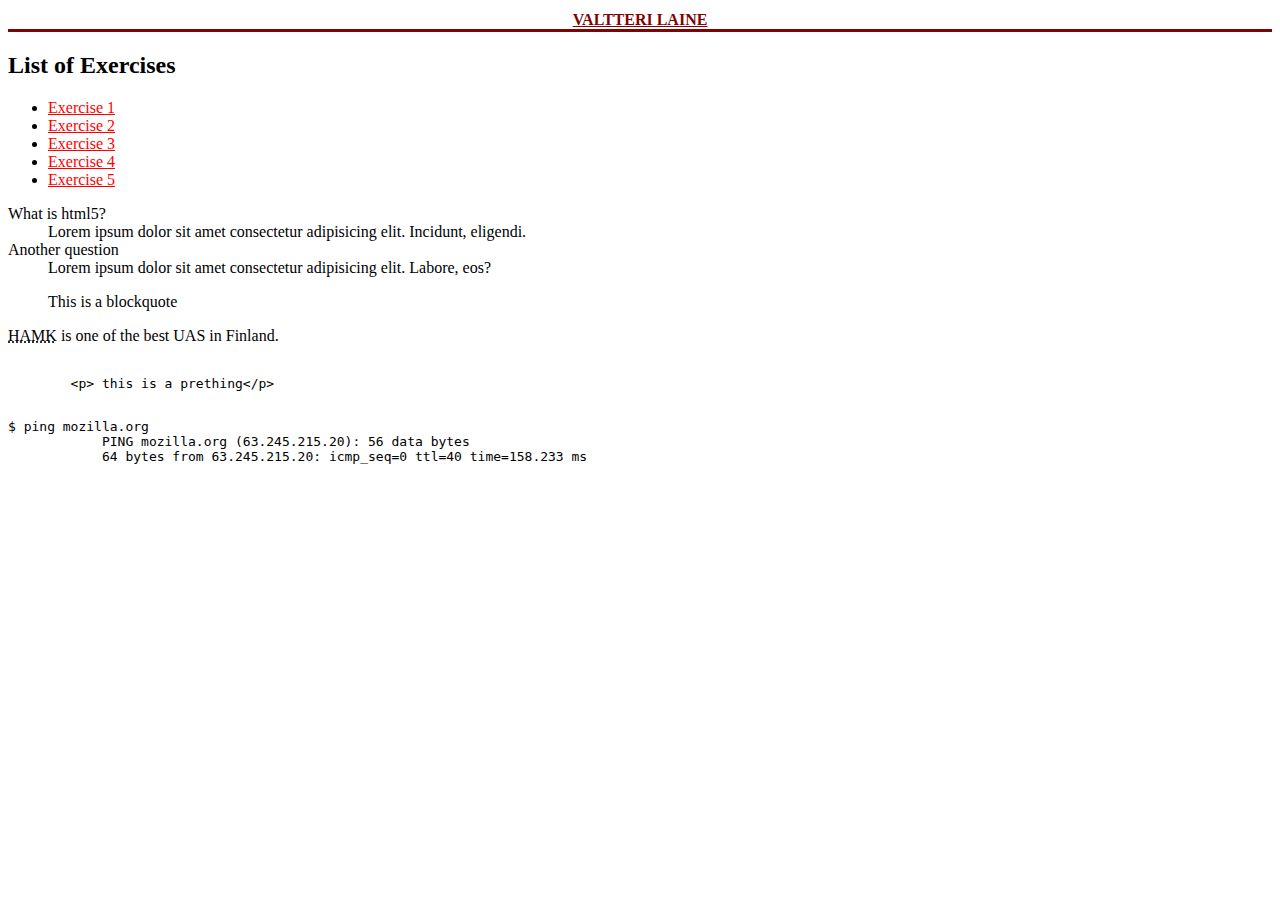
<file: index.html>
<!DOCTYPE html>
<html lang="en">
<head>
    <link rel="stylesheet" href="style.css">

    <meta charset="UTF-8">
    <meta http-equiv="X-UA-Compatible" content="IE=edge">
    <meta name="viewport" content="width=device-width, initial-scale=1.0">
    <title>Valtteri Laine - Individual Exercises</title>
</head>
<body>
    <h1>Valtteri Laine</h1>
    <h2>List of Exercises</h2>
    <ul>
        <li><a href="exercise1.html">Exercise 1</a></li>
        <li><a href="exercise2.html">Exercise 2</a></li>
        <li><a href="exercise3.html">Exercise 3</a></li>
        <li><a href="exercise4.html">Exercise 4</a></li>
        <li><a href="exercise5.html">Exercise 5</a></li>
    </ul>
    <dl>
        <dt> What is html5?</dt>
        <dd> Lorem ipsum dolor sit amet consectetur adipisicing elit. Incidunt, eligendi.</dd>
        <dt> Another question</dt>
        <dd> Lorem ipsum dolor sit amet consectetur adipisicing elit. Labore, eos?</dd>

    </dl>
    <blockquote>This is a blockquote</blockquote>
    <p> <abbr title="Hämeen ammattikorkeakoulu">HAMK</abbr> is one of the best UAS in Finland.</p>

<xmp>
        <p> this is a prething</p>
        </xmp>

        <pre>$ <kbd>ping mozilla.org</kbd>
            <samp>PING mozilla.org (63.245.215.20): 56 data bytes
            64 bytes from 63.245.215.20: icmp_seq=0 ttl=40 time=158.233 ms</samp></pre>
</body>
</html>
</file>
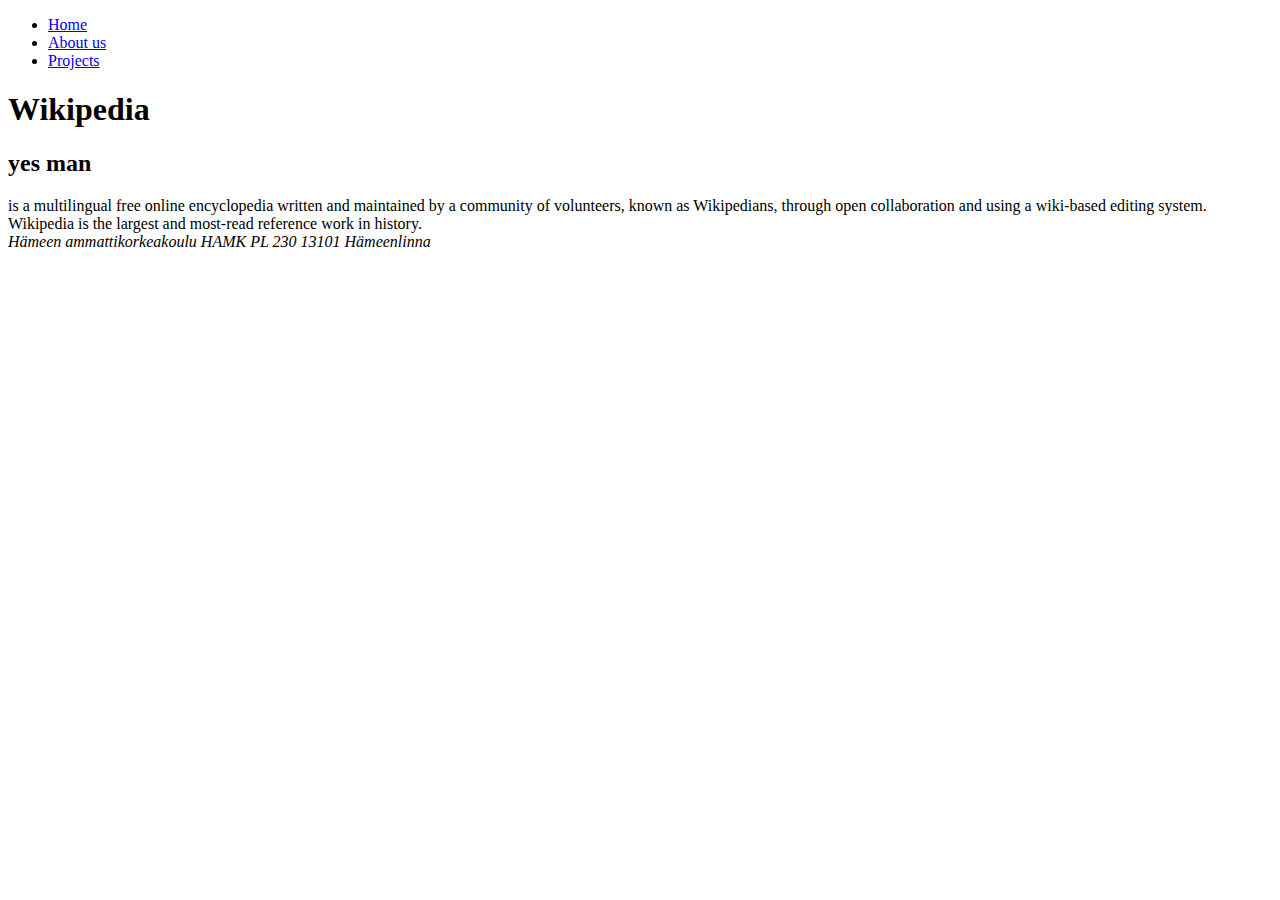
<file: exercise2.html>
<!DOCTYPE html>
<html lang="en">
    <meta charset="UTF-8">
    <meta http-equiv="X-UA-Compatible" content="IE=edge">
    <meta name="viewport" content="width=device-width, initial-scale=1.0">
    <meta name="author" content="Valtsu">
    <meta name="description"
    content="the description is here">
 <title>Valtteri Laine - Exercise 2</title>


 
    
        <header>
<ul>
        <li><a href="index.html">Home</a></li>
        <li><a href="aboutus.html">About us</a></li>
        <li><a href="Projects.html">Projects</a></li>
</ul>
    </header>
    
<h1>  Wikipedia </h1>
   
    <article class="wikipedia">
      
<article>
<h2> yes man </h2>
         is a multilingual free online encyclopedia written and maintained by a community of volunteers, known as Wikipedians, through open collaboration and using a wiki-based editing system. Wikipedia is the largest and most-read reference work in history.</article>
</article>
    

    <address>
        
        Hämeen ammattikorkeakoulu HAMK PL 230 13101 Hämeenlinna
    
    
    </address>
   

    

</html>

</html>
</file>
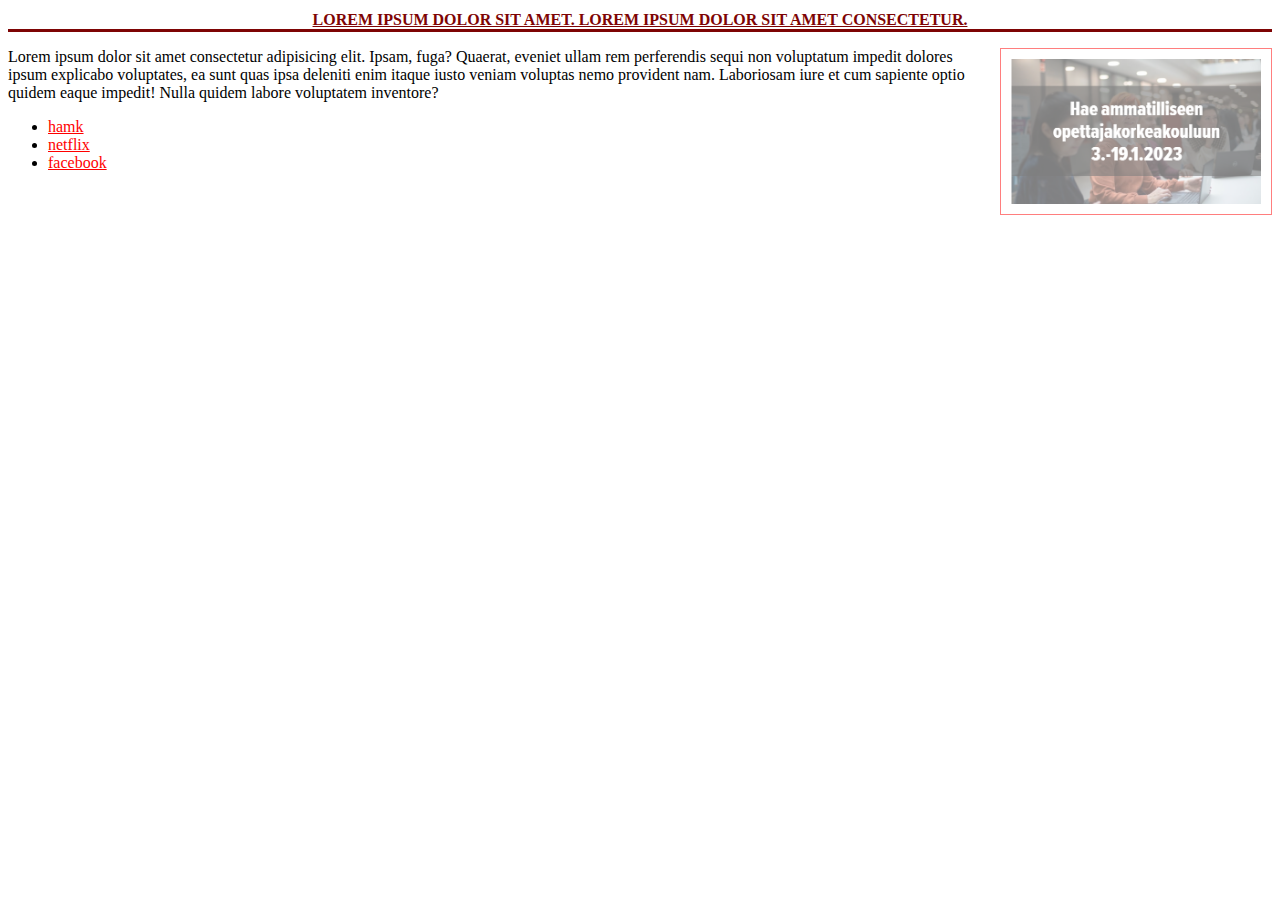
<file: exercise3.html>
<!DOCTYPE html>
<html lang="en">
<head>
    <link rel="stylesheet" href="style.css">

    <meta charset="UTF-8">
    <meta http-equiv="X-UA-Compatible" content="IE=edge">
    <meta name="viewport" content="width=device-width, initial-scale=1.0">
    <title>Document</title>
</head>
<body>
    <h1>
       
    Lorem ipsum dolor sit amet.
    Lorem ipsum dolor sit amet consectetur. 
    </h1>
    <p>
        <img src="Assets/images/hamk1.png" style="float:right; margin-left: 10px"
    alt="image 2;">
    Lorem ipsum dolor sit amet consectetur adipisicing elit. Ipsam, fuga? Quaerat, eveniet ullam rem perferendis sequi non voluptatum impedit dolores ipsum explicabo voluptates, ea sunt quas ipsa deleniti enim itaque iusto veniam voluptas nemo provident nam. Laboriosam iure et cum sapiente optio quidem eaque impedit! Nulla quidem labore voluptatem inventore?</p>
    <ul>
        <li><a href="https://www.hamk.fi/">hamk</a></li>
        <li><a href="https://www.netflix.com/fi/">netflix</a></li>
    <li> <a href="https://fi-fi.facebook.com/">facebook</a></li>

    </ul>
    

</body>
</html>
</file>
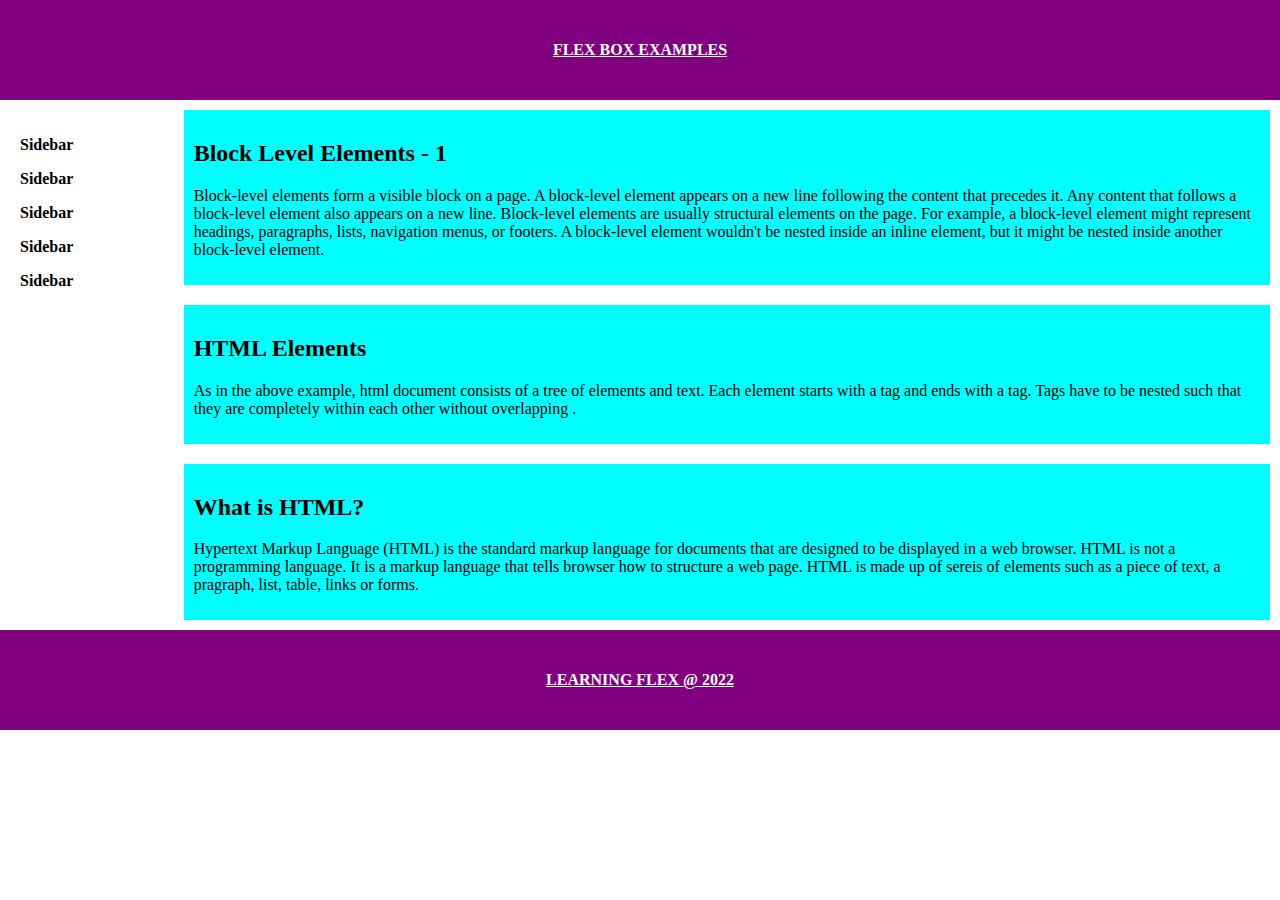
<file: exercise4.html>
<!DOCTYPE html>
<html lang="en">
    <link rel="stylesheet" href="style2.css">
<head>
    <meta charset="UTF-8">
    <meta http-equiv="X-UA-Compatible" content="IE=edge">
    <meta name="viewport" content="width=device-width, initial-scale=1.0">
    <title>Let's Learn Flex Box</title>

    
</head>



<body>
    
    <header>
        <h1>Flex Box Examples </h1>
      </header>
      <main>
      <sidebar>
        <p><b>  Sidebar </b></p>
        <p><b>  Sidebar </b></p>
        <p> <b>  Sidebar </b></p>
        <p><b>  Sidebar </b></p>
        <p>  <b>  Sidebar </b></p>
            
        
</sidebar>
      <section>
        
          </div>
        <article>
          <h2>What is HTML?</h2>
          <p>
            Hypertext Markup Language (HTML) is the standard markup language for 
            documents that are designed to be displayed in a web browser. HTML is not a programming language. 
            It is a markup language that tells browser how to structure a web page. HTML is made up of sereis of elements such as a piece of text, a pragraph, 
             list, table, links or forms.
          </p>
        </article>
  
        <article>
          <h2>HTML Elements</h2>
  
          <p>
            As in the above example, html document consists of a tree of elements and text. 
            Each element starts with a tag and ends with a tag.
             Tags have to be nested such that they are completely within each other without overlapping .
          </p>
        </article>

        
        <article>
          <h2>Block Level Elements - 1</h2>
          
          <p>
            Block-level elements form a visible block on a page. A block-level element appears on a new line 
            following the content that precedes it. Any content that follows a block-level element also 
            appears on a new line. Block-level elements are usually structural elements on the page.
             For example, a block-level element might represent headings, paragraphs, lists, navigation 
             menus, or footers. A block-level element wouldn't 
            be nested inside an inline element, but it might be nested inside another block-level element.
          </p>
        </article>

        
      </section> 
    </main>
      <footer>
        <h1>Learning Flex @ 2022</h1>
    </footer>
</body>
</html>
</file>
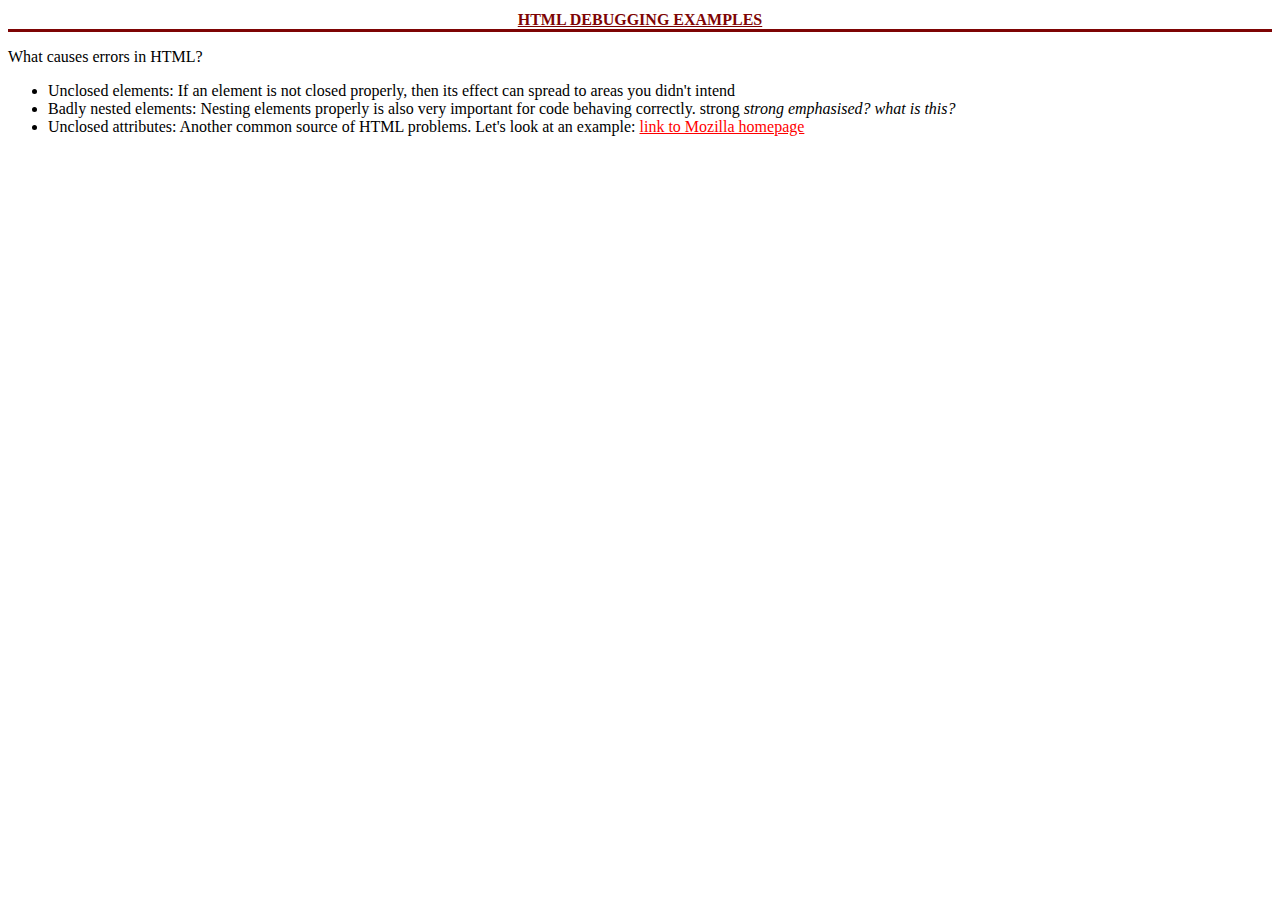
<file: page3.html>
<!DOCTYPE html>
<html lang="en">
  <head>

    <link rel="stylesheet" href="style.css">
    <meta charset="utf-8">

    <title>HTML debugging examples</title>

    <!--[if lt IE 9]>
      <script src="https://cdnjs.cloudflare.com/ajax/libs/html5shiv/3.7.3/html5shiv.js"></script>
    <![endif]-->
  </head>
  <body>
    <h1>HTML debugging examples</h1>

    <p>What causes errors in HTML?

    <ul>
      <li>Unclosed elements: If an element is not closed properly, then its effect can spread to areas you didn't intend</li>

      <li>Badly nested elements: Nesting elements properly is also very important for code behaving correctly. strong <em>strong emphasised? what is this?</em></li>

      <li>Unclosed attributes: Another common source of HTML problems. Let's look at an example: <a href="https://www.mozilla.org/">link to Mozilla homepage</a></li>
    </ul>
  </body>
</html>
</file>
<file: style.css>
h1{
    color:rgb(126, 4, 4);
    font-size: 16px;
    font-family: Cambria, Cochin, Georgia, Times, 'Times New Roman', serif;
    text-decoration: underline;
    text-transform: uppercase;
    text-align: center;
    border-bottom: solid;
}
section {
    display: flex;
    
    
    
}
article {
    flex: 1;
}
article:nth-of-type(2) {
flex:3;
}

.flexContainer {
    display: flex;
    background-color: goldenrod;
}
.flexGrowContainer{
    display:flex;
    align-items: stretch;
    background-color: blueviolet;
}
a:link{
color: red;
}
a:hover{
    color: blue;
    }
    img{
        color:red;
        border:1px solid;
        padding: 10px;
        width: 250px;
        opacity: 0.5;
    

    }
    main{
        display: flex;
    }
</file>
<file: style2.css>
h1{
    color:rgb(126, 4, 4);
    font-size: 16px;
    font-family: Cambria, Cochin, Georgia, Times, 'Times New Roman', serif;
    text-decoration: underline;
    text-transform: uppercase;
    text-align: center;
    border-bottom: solid;
}

    main{
        display: flex;
        
    }

    
sidebar{
    padding: 10px;
margin: 10px;
flex: 400px;
text-align: left;

}


body {
margin: 0;
}

header, footer {
background: purple;
height: 100px;
}

h1 {
text-align: center;
color: white;
line-height: 100px;
margin: 0;
}

article {
padding: 10px;
margin: 10px;
background: aqua;

}

    
section {
    display: flex;
    flex-direction: column-reverse;
}
article {
    flex: 6;
}
article:nth-of-type(2) {
flex:3;
}
</file>
